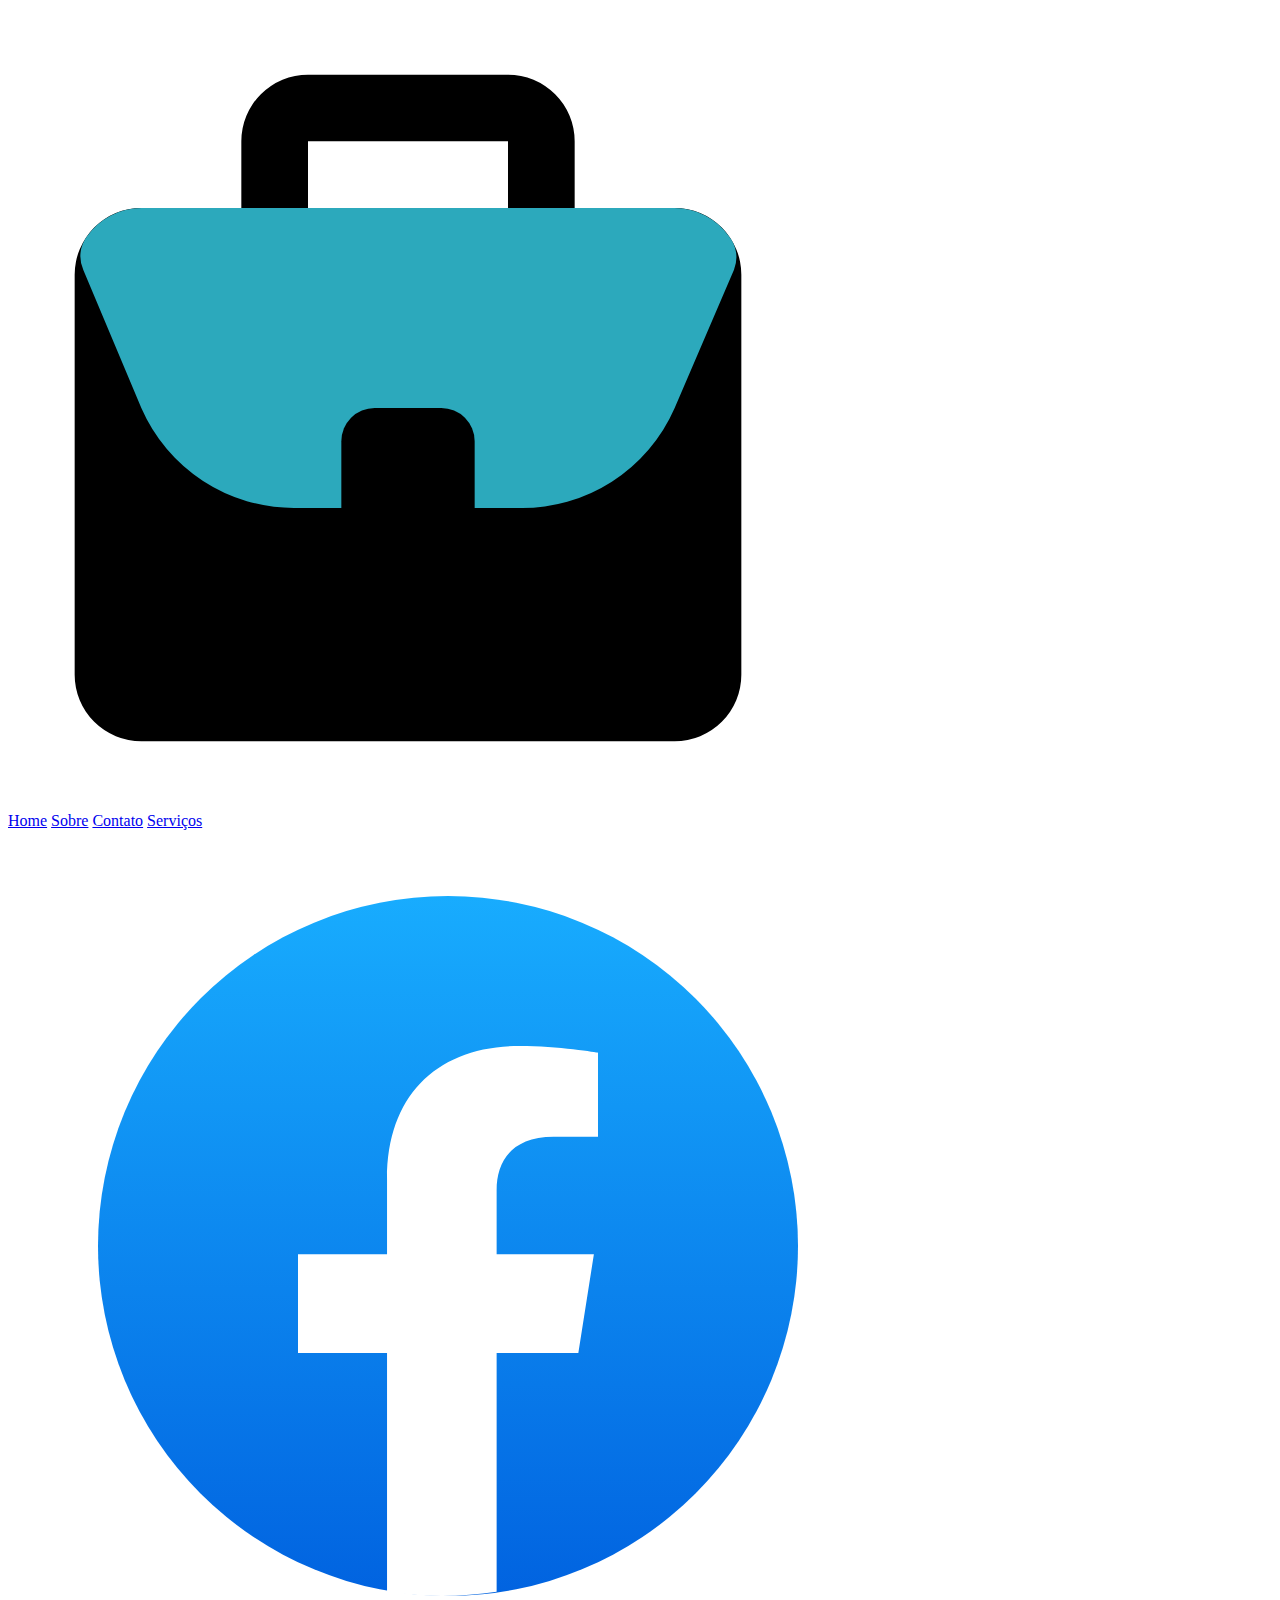
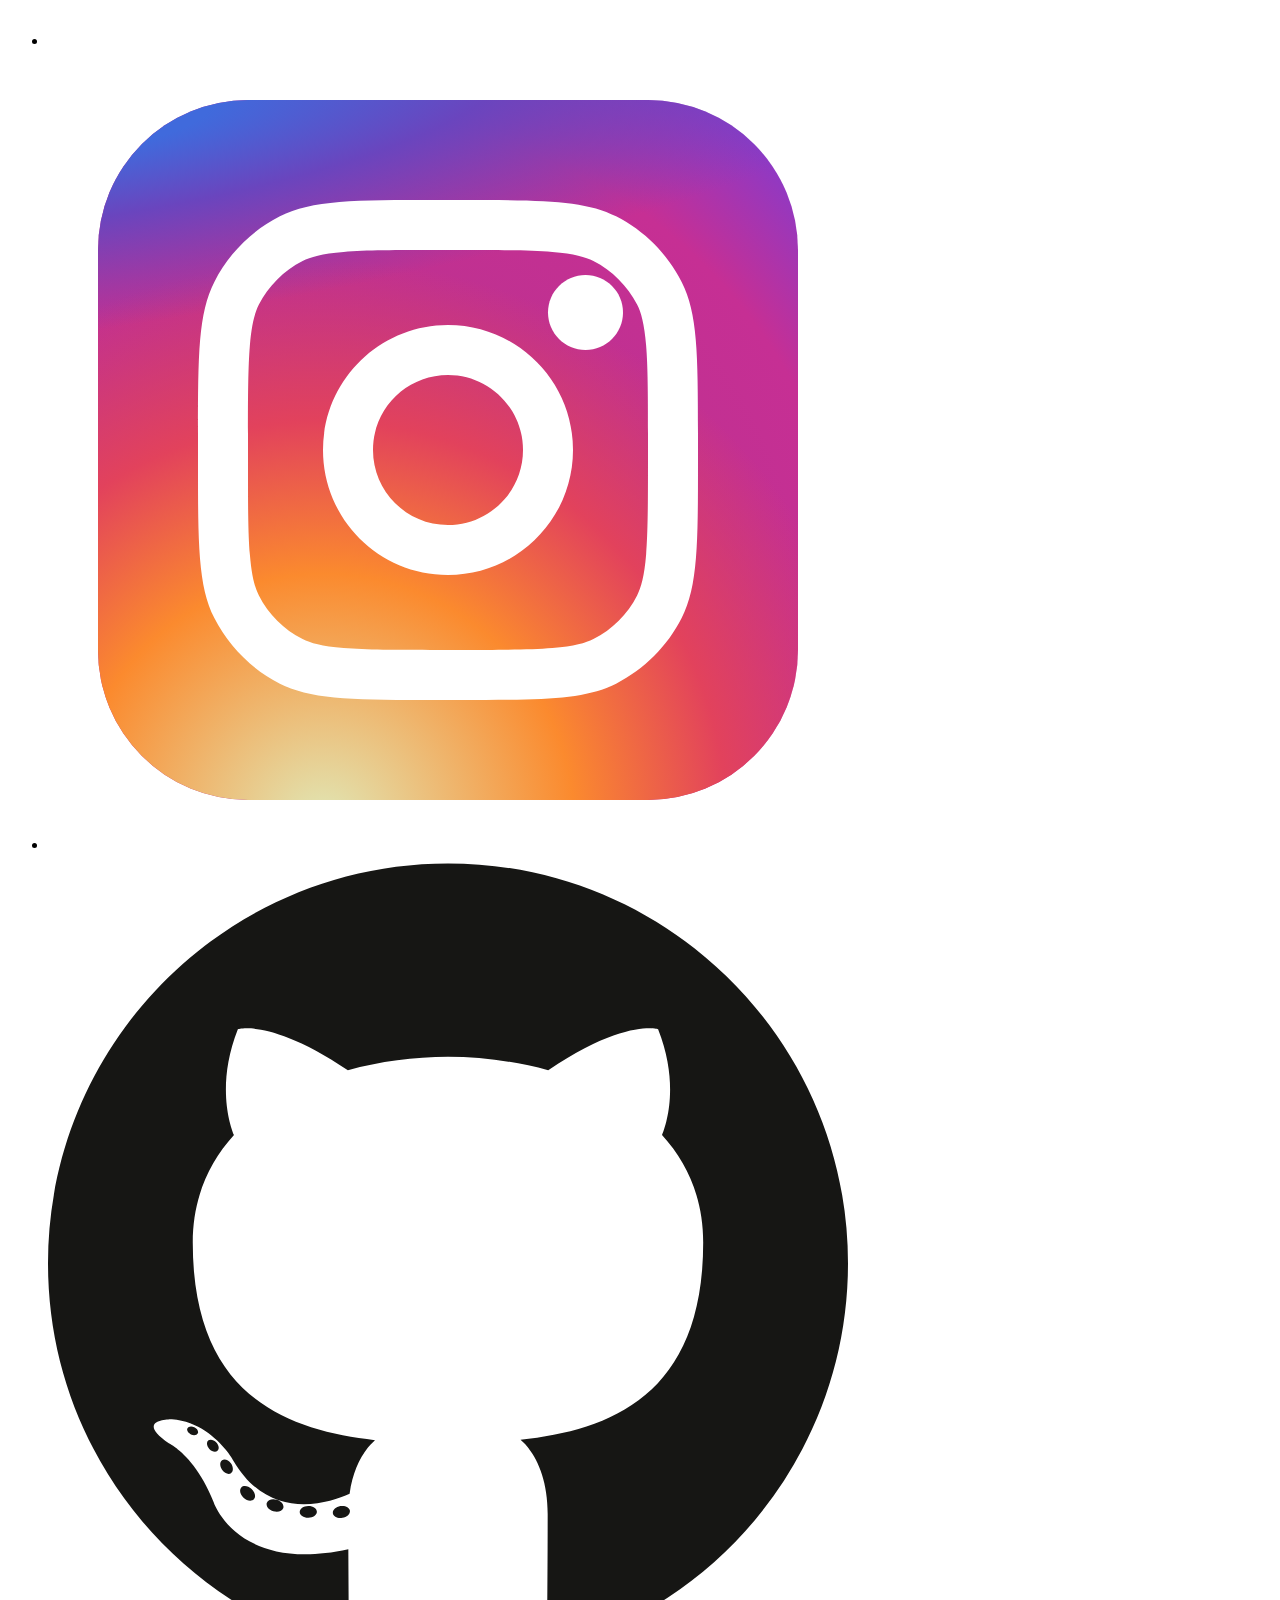
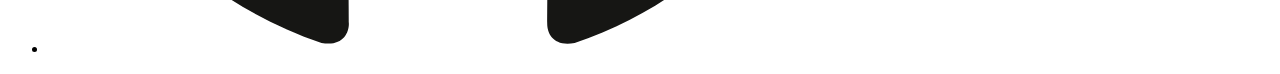
<file: contato.html>
<!DOCTYPE html>
<html lang="en">
<head>
    <meta charset="UTF-8">
    <meta name="viewport" content="width=device-width, initial-scale=1.0">
    <link href="https://cdn.jsdelivr.net/npm/bootstrap@5.3.6/dist/css/bootstrap.min.css" rel="stylesheet" integrity="sha384-4Q6Gf2aSP4eDXB8Miphtr37CMZZQ5oXLH2yaXMJ2w8e2ZtHTl7GptT4jmndRuHDT" crossorigin="anonymous">

    <title>Document</title>
</head>
<body>
    <header>
        <img src="img/logo.svg" alt="Logo da página" class="logo">
        <nav class="navbar-mobile">
                <a href="#"><i class="fa fa-home fa-2x" aria-hidden="true"></i></a>
                <a href="#"><i class="fa fa-info fa-2x" aria-hidden="true"></i></a>
                <a href="#"><i class="fa fa-phone fa-2x" aria-hidden="true"></i>
                <a href="#"><i class="fa fa-handshake-o fa-2x" aria-hidden="true"></i></a>
            </nav> 
        </nav>
        
        <nav class="navbar-desktop">
            <a href="index.html">Home</a>
            <a href="sobre.html">Sobre</a>
            <a href="contato.html">Contato</a>
            <a href="servico.html">Serviços</a>
        </nav>

        <ul>
            <li>
                <a href="#">
                    <img src="img/facebook.svg" alt="link do facebook" class="redes">
                </a>
            </li>
            <li>
                <a href="#">
                    <img src="img/instagram.svg" alt="link do instagram" class="redes">
                </a>
            </li>
            <li>
                <a href="#">
                    <img src="img/github.svg" alt="link do github" class="redes">
                </a>
            </li>
        </ul>
    </header>
    <script src="https://cdn.jsdelivr.net/npm/@popperjs/core@2.11.8/dist/umd/popper.min.js" integrity="sha384-I7E8VVD/ismYTF4hNIPjVp/Zjvgyol6VFvRkX/vR+Vc4jQkC+hVqc2pM8ODewa9r" crossorigin="anonymous"></script>
<script src="https://cdn.jsdelivr.net/npm/bootstrap@5.3.6/dist/js/bootstrap.min.js" integrity="sha384-RuyvpeZCxMJCqVUGFI0Do1mQrods/hhxYlcVfGPOfQtPJh0JCw12tUAZ/Mv10S7D" crossorigin="anonymous"></script>
</body>
</html>
</file>
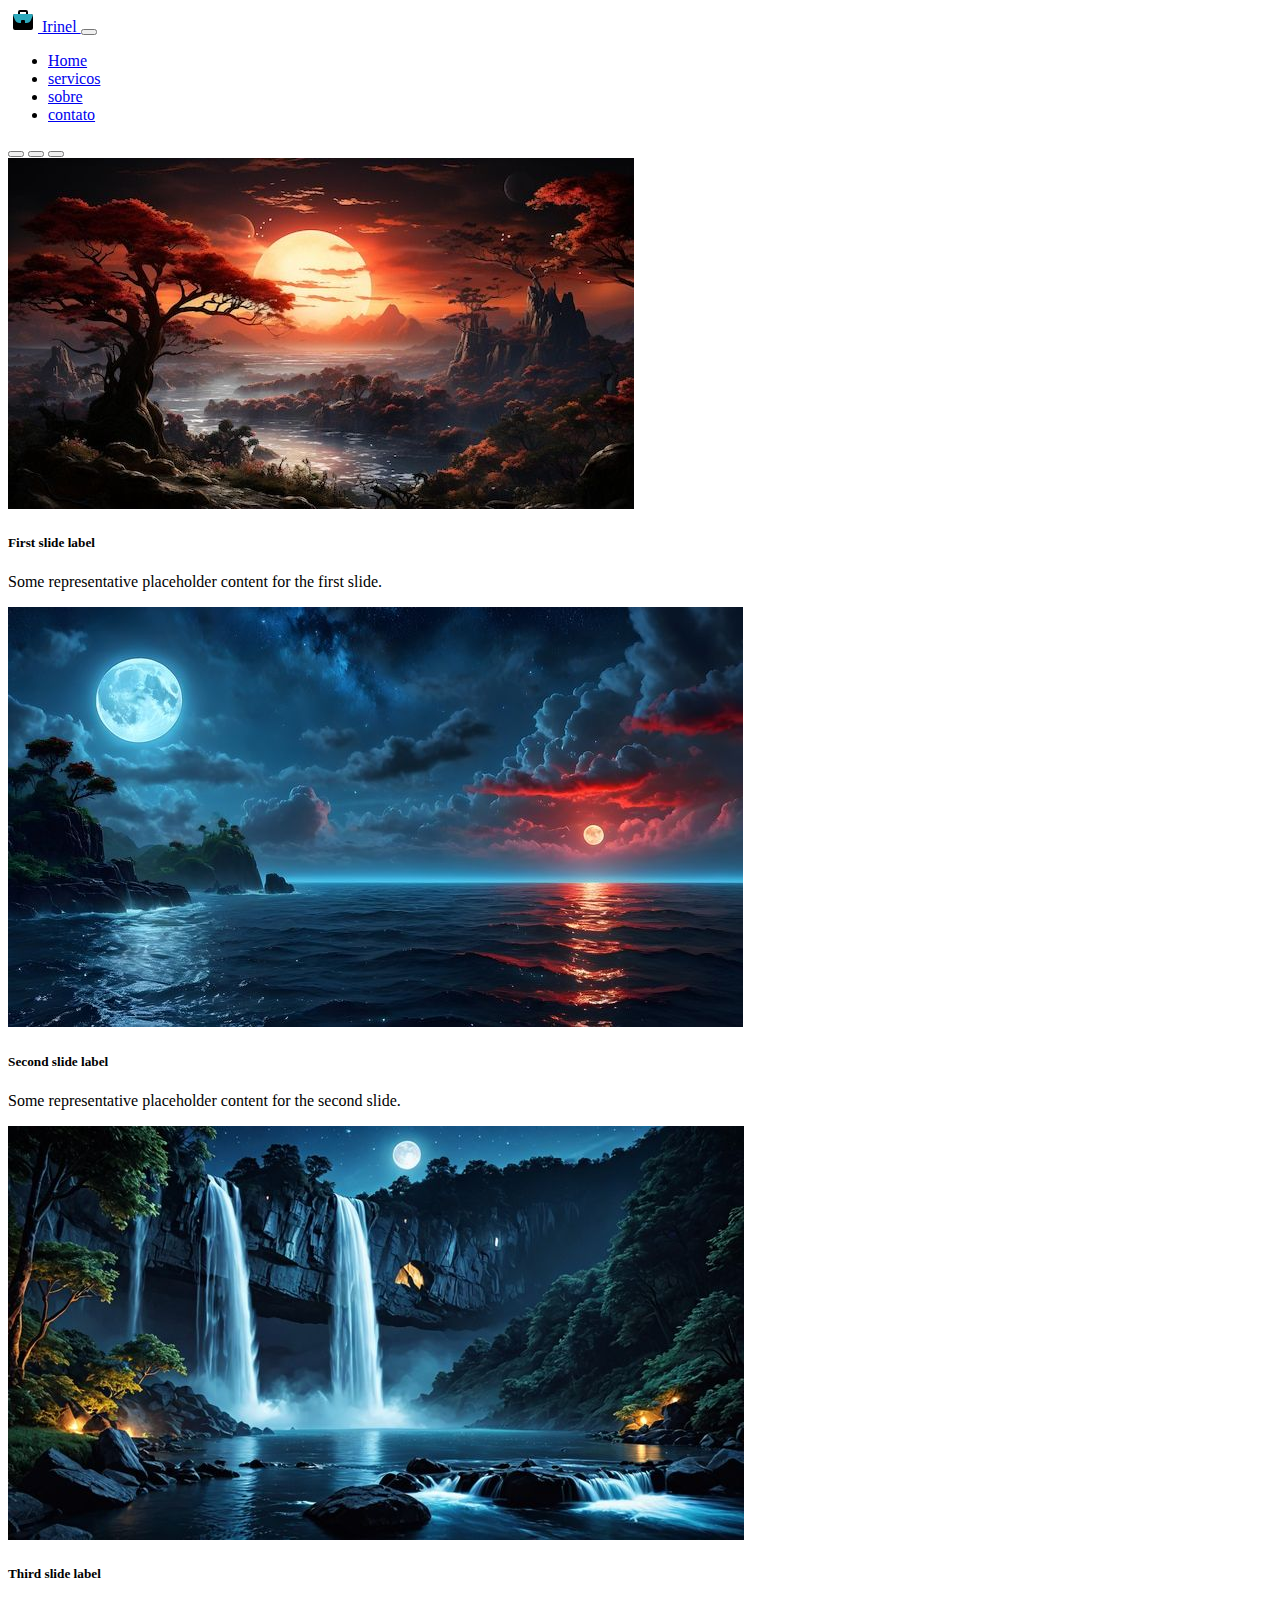
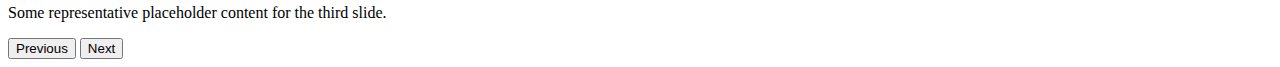
<file: servicos.html>
<!DOCTYPE html>
<html lang="pt-br">
<head>
    <meta charset="UTF-8">
    <meta name="viewport" content="width=device-width, initial-scale=1.0">
    <link href="https://cdn.jsdelivr.net/npm/bootstrap@5.3.6/dist/css/bootstrap.min.css" rel="stylesheet" integrity="sha384-4Q6Gf2aSP4eDXB8Miphtr37CMZZQ5oXLH2yaXMJ2w8e2ZtHTl7GptT4jmndRuHDT" crossorigin="anonymous">

    <title>Document</title>
</head>
<body>
    <nav class="navbar fixed-top navbar-expand-lg bg-dark bg-gradient ">
    <div class="container-fluid">
      <a class="navbar-brand" href="#">
        <img src="img/logo.svg" alt="Logo" width="30" height="24" class="d-inline-block align-text-top">
        Irinel
      </a>
      <button class="navbar-toggler" type="button" data-bs-toggle="collapse" data-bs-target="#navbarScroll" aria-controls="navbarScroll" aria-expanded="false" aria-label="Toggle navigation">
      <span class="navbar-toggler-icon"></span>
    </button>
    <div class="collapse navbar-collapse position-relative" id="navbarScroll">
      <ul class="navbar-nav position-absolute bottom-30 start-50 me-auto my-2 my-lg-0 navbar-nav-scroll" style="--bs-scroll-height: 100px;">
        <li class="nav-item">
          <a class="nav-link active" aria-current="page" href="#">Home</a>
        </li>
        <li class="nav-item">
          <a class="nav-link" href="#">servicos</a>
        </li>
        <li class="nav-item">
            <a class="nav-link" href="#">sobre</a>
          </li>
          <li class="nav-item">
            <a class="nav-link" href="#">contato</a>
          </li>
       
      </ul>
    </div>
      </div>
</nav>
<main>
    <section id="carouselExampleCaptions" class="carousel slide">
        <div class="carousel-indicators">
          <button type="button" data-bs-target="#carouselExampleCaptions" data-bs-slide-to="0" class="active" aria-current="true" aria-label="Slide 1"></button>
          <button type="button" data-bs-target="#carouselExampleCaptions" data-bs-slide-to="1" aria-label="Slide 2"></button>
          <button type="button" data-bs-target="#carouselExampleCaptions" data-bs-slide-to="2" aria-label="Slide 3"></button>
        </div>
        <div class="carousel-inner">
          <div class="carousel-item active">
            <img src="/img/slide 1.jpg" class="d-block w-90" alt="paisagem">
            <div class="carousel-caption d-none d-md-block">
              <h5>First slide label</h5>
              <p>Some representative placeholder content for the first slide.</p>
            </div>
          </div>
          <div class="carousel-item">
            <img src="/img/slide 2.jpg" class="d-block w-100" alt="paisagem">
            <div class="carousel-caption d-none d-md-block">
              <h5>Second slide label</h5>
              <p>Some representative placeholder content for the second slide.</p>
            </div>
          </div>
          <div class="carousel-item">
            <img src="/img/slide 3.jpg" class="d-block w-100" alt="paisagem">
            <div class="carousel-caption d-none d-md-block">
              <h5>Third slide label</h5>
              <p>Some representative placeholder content for the third slide.</p>
            </div>
          </div>
        </div>
        <button class="carousel-control-prev" type="button" data-bs-target="#carouselExampleCaptions" data-bs-slide="prev">
          <span class="carousel-control-prev-icon" aria-hidden="true"></span>
          <span class="visually-hidden">Previous</span>
        </button>
        <button class="carousel-control-next" type="button" data-bs-target="#carouselExampleCaptions" data-bs-slide="next">
          <span class="carousel-control-next-icon" aria-hidden="true"></span>
          <span class="visually-hidden">Next</span>
        </button>
    </section>
</main>
    <!-- <header>
        <main>
            <div class="container text-center">
                <div class="row">
                  <div class="col">
                    Column
                  </div>
                  <div class="col">
                    Column
                  </div>
                  <div class="col">
                    Column
                  </div>
                </div>
              </div>
        </main>
        <img src="img/logo.svg" alt="Logo da página" class="logo">
        <nav class="navbar-mobile">
                <a href="#"><i class="fa fa-home fa-2x" aria-hidden="true"></i></a>
                <a href="#"><i class="fa fa-info fa-2x" aria-hidden="true"></i></a>
                <a href="#"><i class="fa fa-phone fa-2x" aria-hidden="true"></i>
                <a href="#"><i class="fa fa-handshake-o fa-2x" aria-hidden="true"></i></a>
            </nav> 
        </nav>
        
        <nav class="navbar-desktop">
            <a href="index.html">Home</a>
            <a href="sobre.html">Sobre</a>
            <a href="contato.html">Contato</a>
            <a href="servico.html">Serviços</a>
        </nav>

        <ul>
            <li>
                <a href="#">
                    <img src="img/facebook.svg" alt="link do facebook" class="redes">
                </a>
            </li>
            <li>
                <a href="#">
                    <img src="img/instagram.svg" alt="link do instagram" class="redes">
                </a>
            </li>
            <li>
                <a href="#">
                    <img src="img/github.svg" alt="link do github" class="redes">
                </a>
            </li>
        </ul>
    </header> -->
    <script src="https://cdn.jsdelivr.net/npm/@popperjs/core@2.11.8/dist/umd/popper.min.js" integrity="sha384-I7E8VVD/ismYTF4hNIPjVp/Zjvgyol6VFvRkX/vR+Vc4jQkC+hVqc2pM8ODewa9r" crossorigin="anonymous"></script>
<script src="https://cdn.jsdelivr.net/npm/bootstrap@5.3.6/dist/js/bootstrap.min.js" integrity="sha384-RuyvpeZCxMJCqVUGFI0Do1mQrods/hhxYlcVfGPOfQtPJh0JCw12tUAZ/Mv10S7D" crossorigin="anonymous"></script>
</body>
</html>
</file>
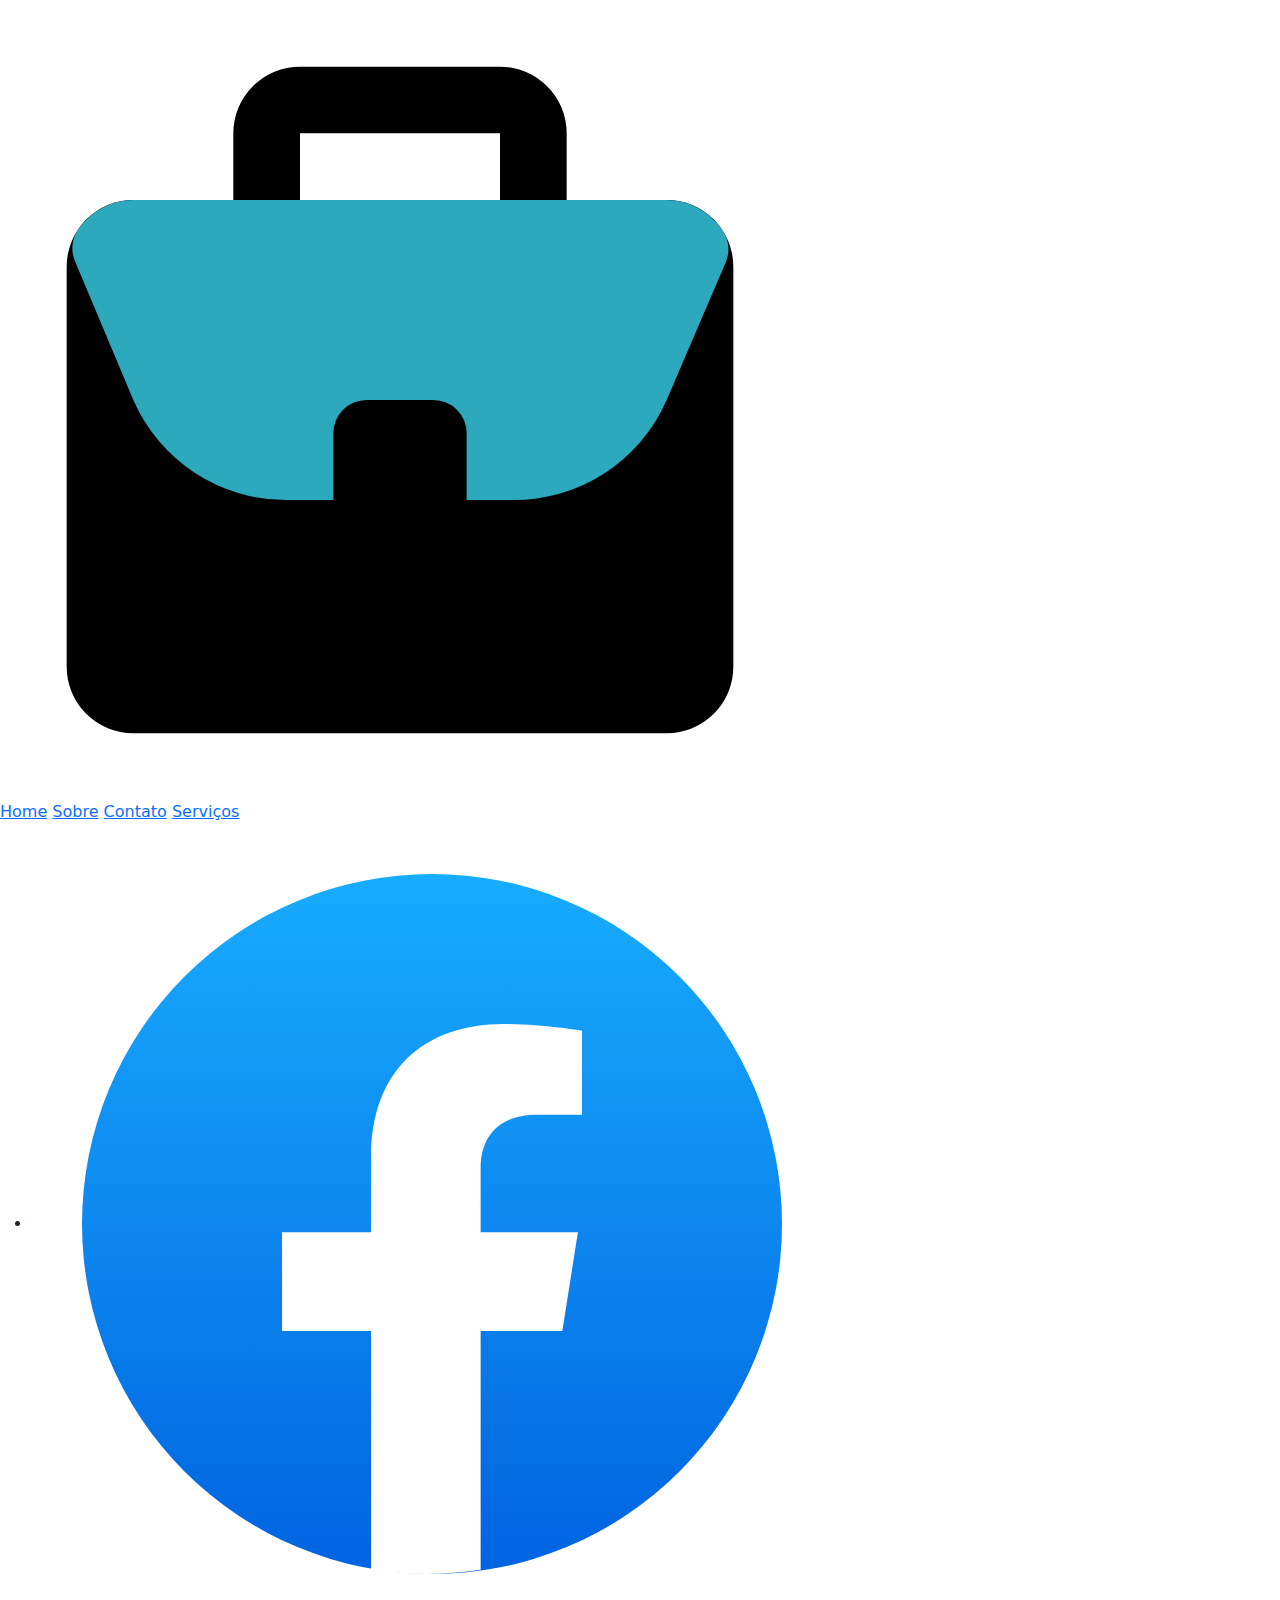
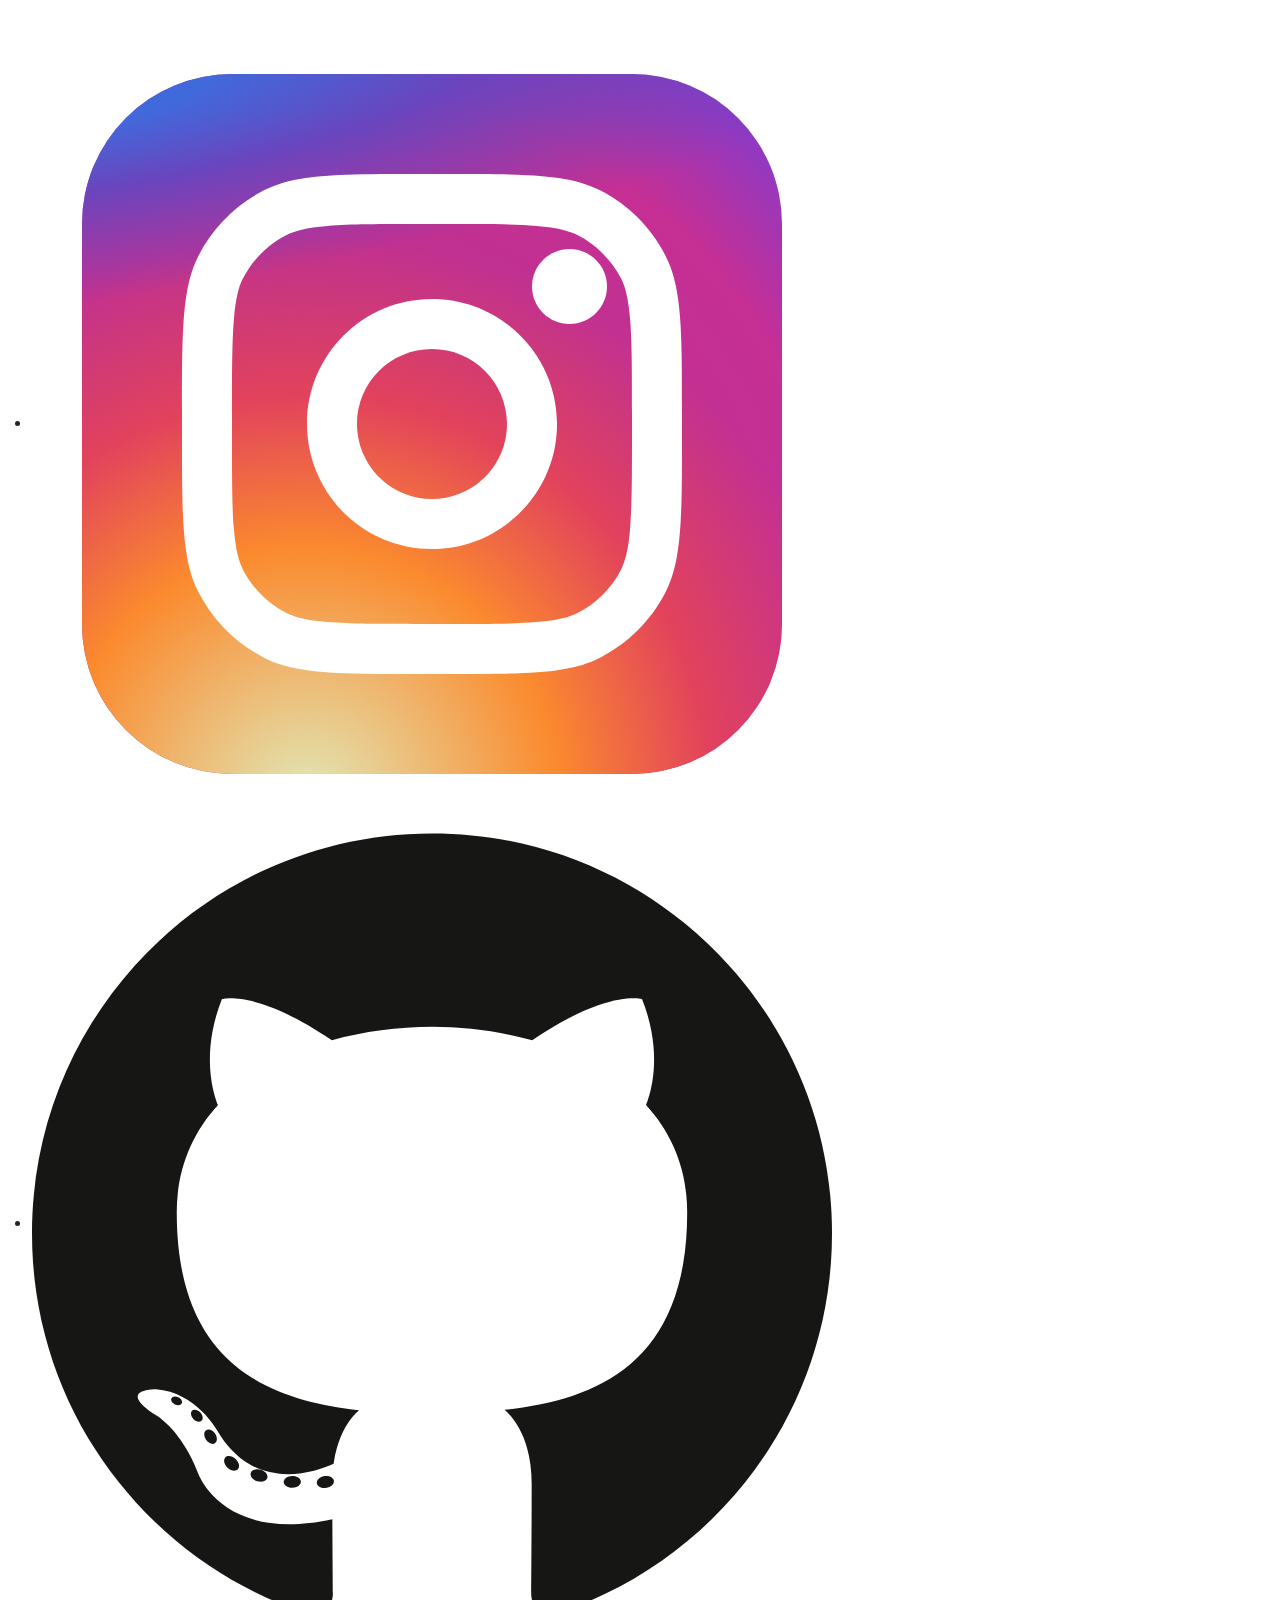
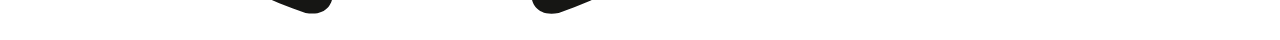
<file: sobre.html>
<!DOCTYPE html>
<html lang="en">
<head>
    <meta charset="UTF-8">
    <meta name="viewport" content="width=device-width, initial-scale=1.0">
    <link rel="stylesheet" href="bootstrap/css/bootstrap.css">
    <!-- <link href="https://cdn.jsdelivr.net/npm/bootstrap@5.3.6/dist/css/bootstrap.min.css" rel="stylesheet" integrity="sha384-4Q6Gf2aSP4eDXB8Miphtr37CMZZQ5oXLH2yaXMJ2w8e2ZtHTl7GptT4jmndRuHDT" crossorigin="anonymous"> -->

    <title>Document</title>
</head>
<body>
    <header>
        <img src="img/logo.svg" alt="Logo da página" class="logo">
        <nav class="navbar-mobile">
                <a href="#"><i class="fa fa-home fa-2x" aria-hidden="true"></i></a>
                <a href="#"><i class="fa fa-info fa-2x" aria-hidden="true"></i></a>
                <a href="#"><i class="fa fa-phone fa-2x" aria-hidden="true"></i>
                <a href="#"><i class="fa fa-handshake-o fa-2x" aria-hidden="true"></i></a>
            </nav> 
        </nav>
        
        <nav class="navbar-desktop">
            <a href="index.html">Home</a>
            <a href="sobre.html">Sobre</a>
            <a href="contato.html">Contato</a>
            <a href="servico.html">Serviços</a>
        </nav>

        <ul>
            <li>
                <a href="#">
                    <img src="img/facebook.svg" alt="link do facebook" class="redes">
                </a>
            </li>
            <li>
                <a href="#">
                    <img src="img/instagram.svg" alt="link do instagram" class="redes">
                </a>
            </li>
            <li>
                <a href="#">
                    <img src="img/github.svg" alt="link do github" class="redes">
                </a>
            </li>
        </ul>
    </header>
    <!-- <script src="https://cdn.jsdelivr.net/npm/@popperjs/core@2.11.8/dist/umd/popper.min.js" integrity="sha384-I7E8VVD/ismYTF4hNIPjVp/Zjvgyol6VFvRkX/vR+Vc4jQkC+hVqc2pM8ODewa9r" crossorigin="anonymous"></script>
<script src="https://cdn.jsdelivr.net/npm/bootstrap@5.3.6/dist/js/bootstrap.min.js" integrity="sha384-RuyvpeZCxMJCqVUGFI0Do1mQrods/hhxYlcVfGPOfQtPJh0JCw12tUAZ/Mv10S7D" crossorigin="anonymous"></script> -->
<script src="bootstrap/js/bootstrap.js"></script>
</body>
</html>
</file>
